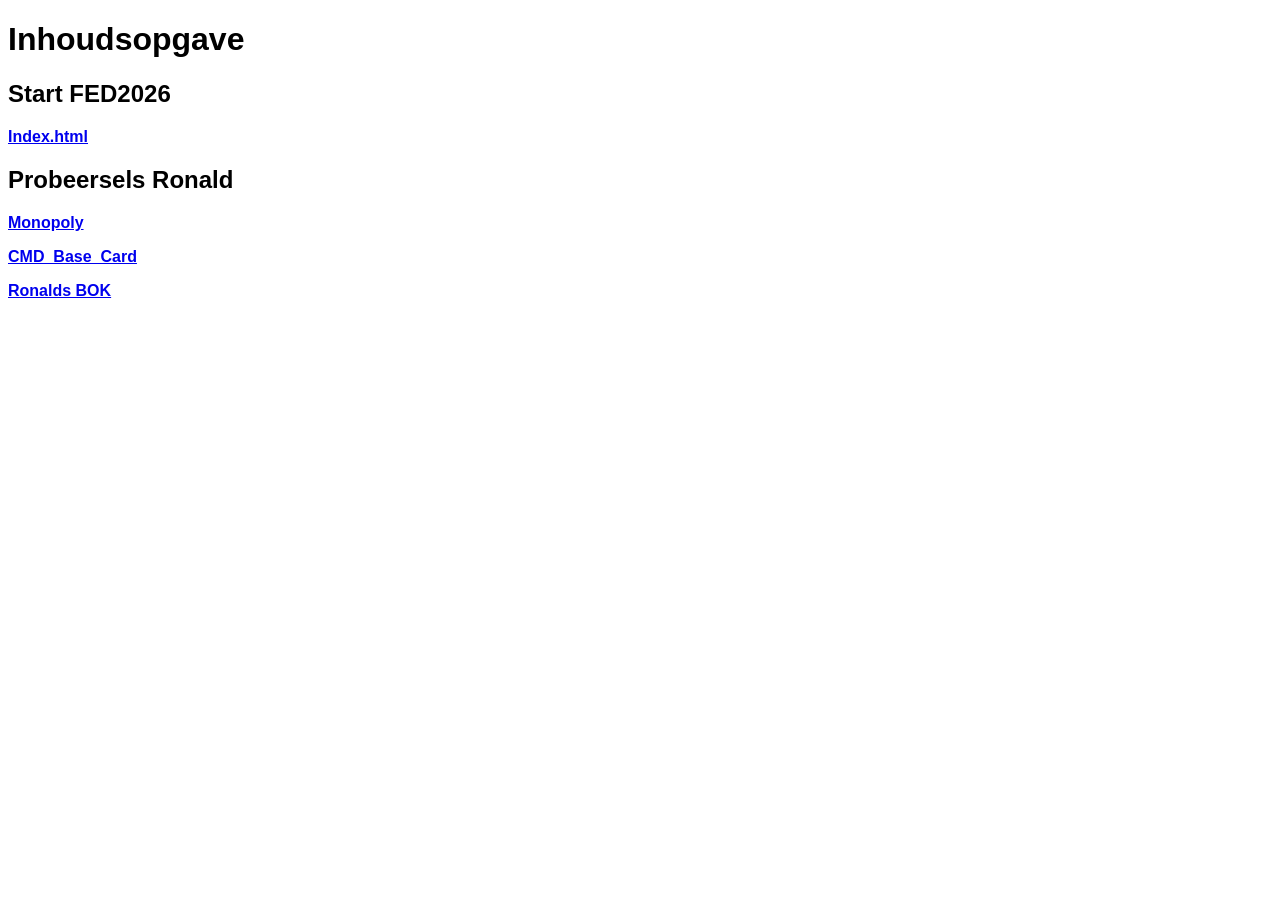
<file: index.html>
<!DOCTYPE html>
<html lang="nl">
	
<head>
	<meta charset="UTF-8">
	<meta name="author" content="jouw naam">
	<meta name="viewport" content="width=device-width, initial-scale=1">
	
	<title>Howdy FED2526</title>

	<link href="styles/style.css" rel="stylesheet">

	<link rel="icon" type="image/svg+xml" href="images/favicon.svg">
</head>

<body>
	<h1>Inhoudsopgave</h1>
	<h2>Start FED2026</h2>
	<h3><a href="start.html">Index.html</a></h3>
	<h2>Probeersels Ronald</h2>
	<h3><a href="probeersel_1.html">Monopoly</a></h3>
	<h3><a href="probeersel_2.html">CMD_Base_Card
	<h3><a href="ronalds_bok.html">Ronalds BOK
	</a></h3>	

	<script defer src="scripts/script.js"></script>
</body>
	
</html>
</file>
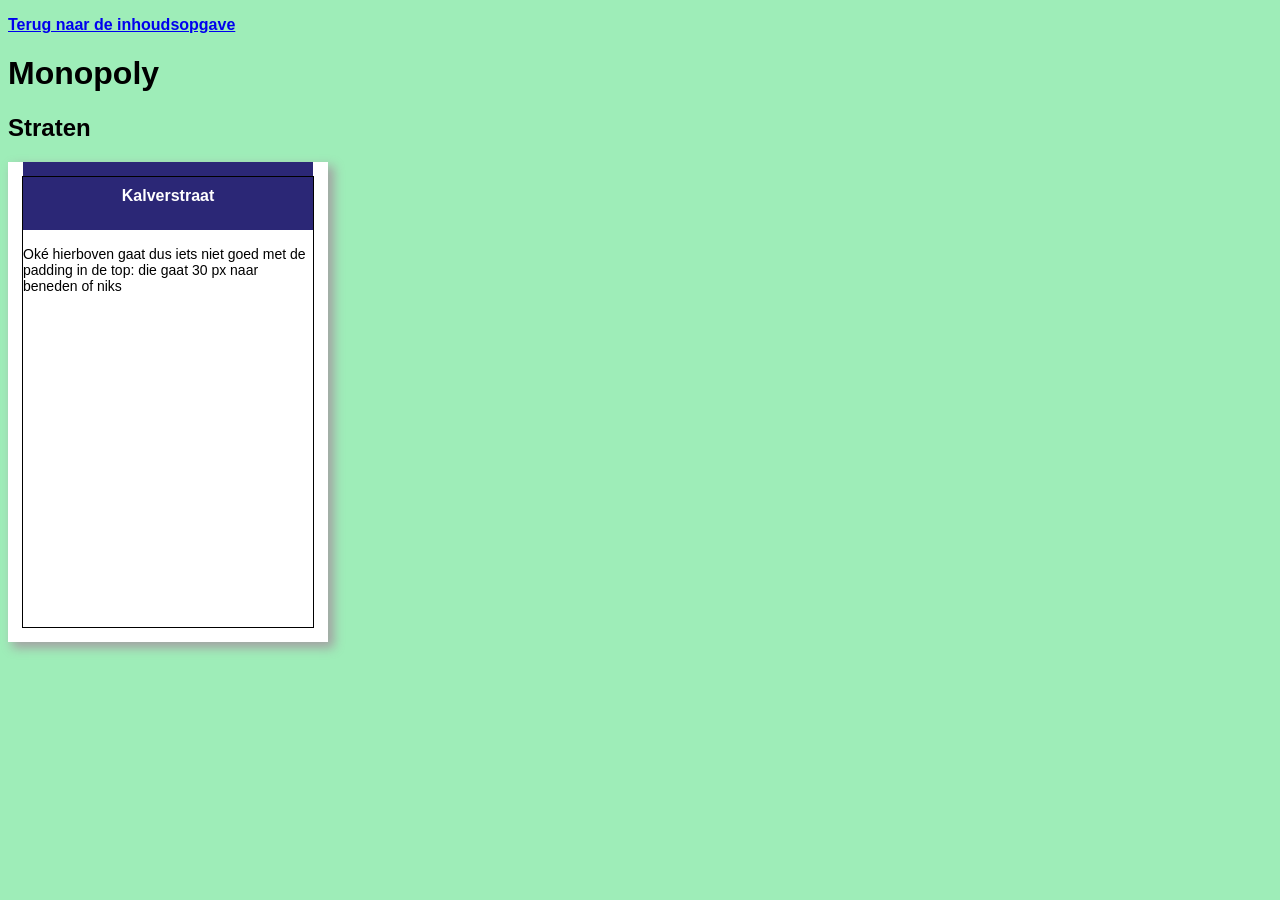
<file: probeersel_1.html>
<!DOCTYPE html>
<html lang="nl">
	
<head>
	<meta charset="UTF-8">
	<meta name="author" content="jouw naam">
	<meta name="viewport" content="width=device-width, initial-scale=1">
	
	<title>Probeersel 1</title>

	<link href="styles/style.css" rel="stylesheet">

	<link rel="icon" type="image/svg+xml" href="images/favicon.svg">
</head>

<body class="body1">
		<h3><a href="index.html">Terug naar de inhoudsopgave</a></h3>
		<h1>Monopoly</h1>

		<section class="card-grid">
			<h2>Straten</h2>
				
				<article class="card1">
				<h3 class="cardh3">Kalverstraat
				</h3>
				<p>Oké hierboven gaat dus iets niet goed met de padding in de top: die gaat 30 px naar beneden of niks
				</p>
				</article>
			
		</section>
		<script defer src="scripts/script.js"></script>
</body>
	
</html>
</file>
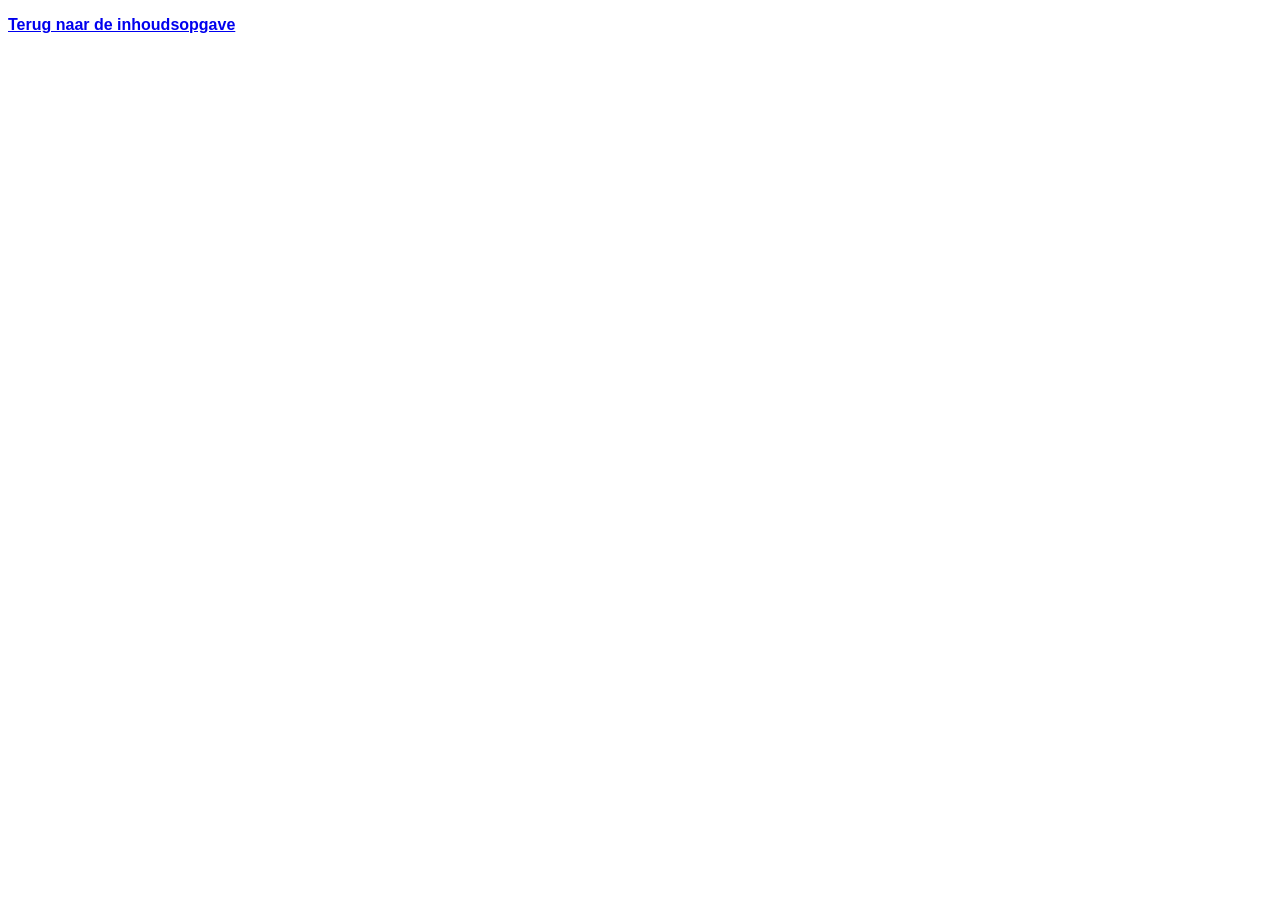
<file: probeersel_2.html>
<!DOCTYPE html>
<html lang="nl">
	
<head>
	<meta charset="UTF-8">
	<meta name="author" content="jouw naam">
	<meta name="viewport" content="width=device-width, initial-scale=1">
	
	<title>CMD_Base_Card</title>

	<link href="styles/style.css" rel="stylesheet">

	<link rel="icon" type="image/svg+xml" href="images/favicon.svg">
</head>

<body>
	<h3><a href="index.html">Terug naar de inhoudsopgave</a></h3>

		<script defer src="scripts/script.js"></script>
</body>
	
</html>
</file>
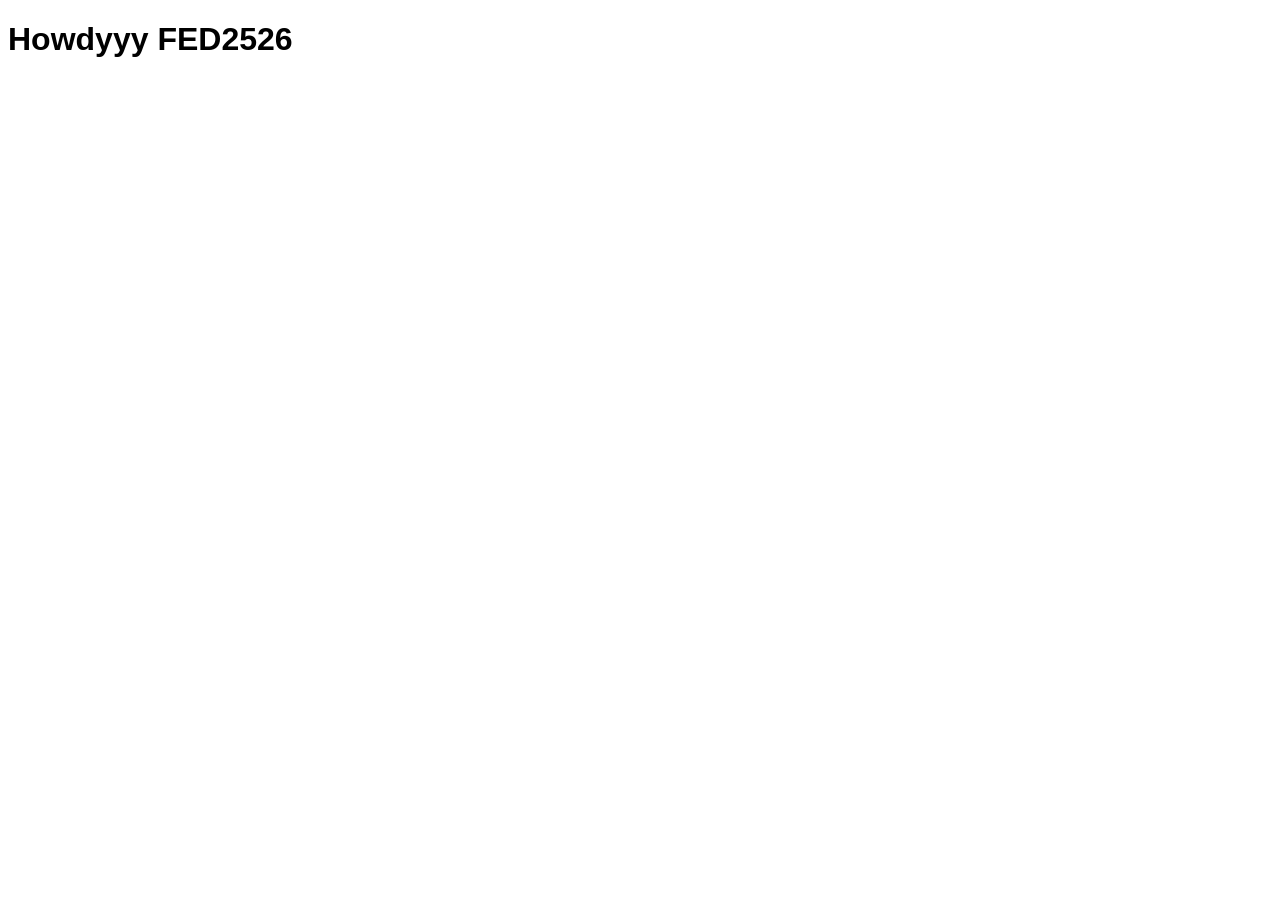
<file: start.html>
<!DOCTYPE html>
<html lang="nl">
	
<head>
	<meta charset="UTF-8">
	<meta name="author" content="jouw naam">
	<meta name="viewport" content="width=device-width, initial-scale=1">
	
	<title>Howdy FED2526</title>

	<link href="styles/style.css" rel="stylesheet">

	<link rel="icon" type="image/svg+xml" href="images/favicon.svg">
</head>

<body>
	<h1>Howdyyy FED2526</h1>

	<script defer src="scripts/script.js"></script>
</body>
	
</html>
</file>
<file: styles/style.css>
/**************/
/* CSS REMEDY */
/**************/
*, *::after, *::before {
  box-sizing:border-box;  
}






/*********************/
/* CUSTOM PROPERTIES */
/*********************/
:root {
	/* startje */
	--color-text:#111;
	--color-background:#eee;
}





/****************/
/* JOUW STYLING */
/****************/

/* jouw code */
h1 {
	font-family: 'Roboto', sans-serif;
  font-size: 32px;
  color: #000000;
}
h2 {
	font-family: 'Roboto', sans-serif;
  font-size: 24px;
  color: #000000;
}
h3 {
	font-family: 'Roboto', sans-serif;
  font-size: 16px;
  color: #000000;
}
body{
	font-family: 'Roboto', sans-serif;
 	font-size: 14px;
}

.card1{
	background-color:#ffffff;
	max-width: 20rem;
	aspect-ratio: 2 / 3;
	padding-left: 15px;
	padding-right: 15px;
	outline-style: solid;
	outline-width: 1px;
	outline-color: rgb(0, 0, 0);
	outline-offset: -15px;
	box-shadow: 5px 5px 10px 1px #a3a3a3;
}
.body1{
	background-color:#6be594a7;
}
.cardh3{
	background-color: rgb(43, 39, 118);
	text-align: center;
	color: #ffffff;
	padding: 25px;
}
</file>
